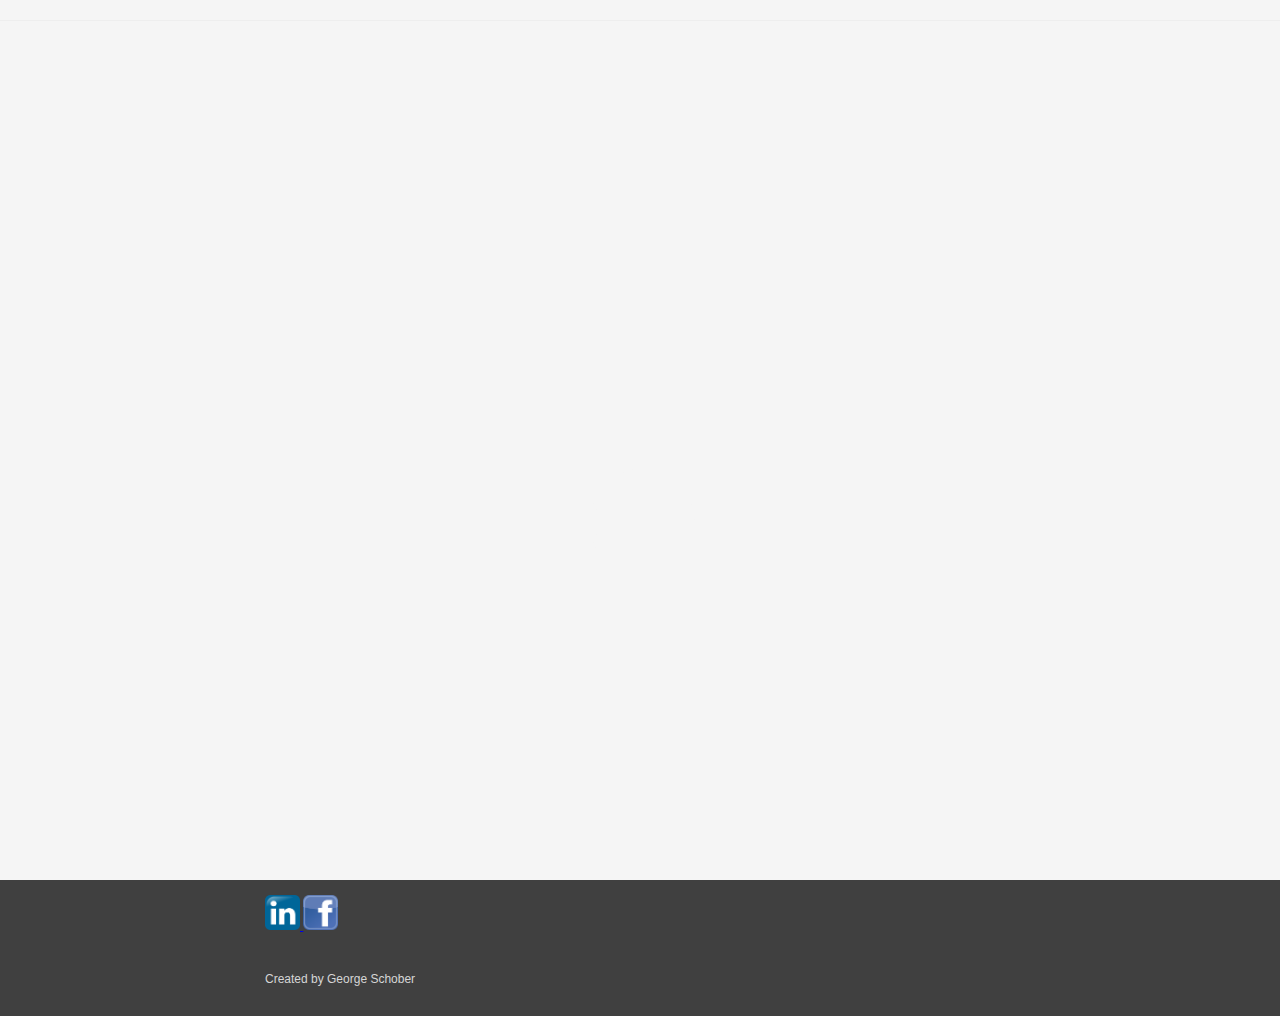
<file: index.html>
﻿<!doctype html>
<html>
<head>
    <meta charset="utf-8">
    <title>George Schober</title>

    <meta name="viewport" content="width=device-width, initial-scale=1">
    <link rel="icon" type="image/x-icon" href="GSicon2.ico">

    <!-- Required meta tags always come first -->
    <meta charset="utf-8">
    <meta name="viewport" content="width=device-width, initial-scale=1, shrink-to-fit=no">
    <meta http-equiv="x-ua-compatible" content="ie=edge">

    <link rel="stylesheet" href="./styles0x85204.css">

    <!-- jQuery first, then Tether, then Bootstrap JS. -->
    <link rel="stylesheet" href="https://maxcdn.bootstrapcdn.com/bootstrap/4.0.0-beta/css/bootstrap.min.css" integrity="sha384-/Y6pD6FV/Vv2HJnA6t+vslU6fwYXjCFtcEpHbNJ0lyAFsXTsjBbfaDjzALeQsN6M" crossorigin="anonymous">
    <script src="https://code.jquery.com/jquery-3.2.1.slim.min.js" integrity="sha384-KJ3o2DKtIkvYIK3UENzmM7KCkRr/rE9/Qpg6aAZGJwFDMVNA/GpGFF93hXpG5KkN" crossorigin="anonymous"></script>
    <script src="https://cdnjs.cloudflare.com/ajax/libs/popper.js/1.11.0/umd/popper.min.js" integrity="sha384-b/U6ypiBEHpOf/4+1nzFpr53nxSS+GLCkfwBdFNTxtclqqenISfwAzpKaMNFNmj4" crossorigin="anonymous"></script>
    <script src="https://maxcdn.bootstrapcdn.com/bootstrap/4.0.0-beta/js/bootstrap.min.js" integrity="sha384-h0AbiXch4ZDo7tp9hKZ4TsHbi047NrKGLO3SEJAg45jXxnGIfYzk4Si90RDIqNm1" crossorigin="anonymous"></script>

</head>
<body>
    <div id="loader" class="loader">

    </div>


    <div class="container-fluid" id="content">
        <div class="topnav">

            <a class="active" href="./index.html">Home</a>
            <a href="./games.html">Games</a>
            <a href="./classmate.html">Team Reviews</a>
            <a href="./machinelearning.html">Machine Learning</a>
            <a href="./projects.html">Other Projects</a>

        </div>
        <div class="container pushdown containerShadow ">
           
            <div class="row ">
                <div class="col-md-8 pushBox">
                    <h2>George Schober</h2>
                    <h4>Michigan State University Student</h4>
                    <h4>Internet Marketing Associate at Rise Interactive</h4>
                    <h4>Amatuer Game Designer</h4>


                    <hr>
                    <h3>Biography:</h3>
                    <p>
                        I am a Senior at Michigan State University set to graduate Spring of 2020. I will graduate with a major in Computer Science and a minor in Game Design and Development.
                        Upon graduation I hope to enter the field of Game Design.
                    </p>
                    <h4>Rise Interactive:</h4>
                    <p>
                        My goal when I started working at Rise Interactive was to gain as much knowledge about the internet marketing landscape as possible.
                        As I began to learn the ropes and learn about the inner workings of the company I found there were monotonous tasks involved in a lot of the processes.
                        I began creating solutions as well as expanding upon other's solutions in order to reduce the amount of time the talented employees had to waste on these tasks.
                        My solutions were able to help both the Programmatic and Social team and significantly reduced time watsed. Due to the success I'm happy to say that I was hired to work
                        remote while I continue my education at Michigan State. The following note a few big takeaways from my time with Rise Interactive:<br>
                        <ul style="list-style-type:disc">
                            <li>Gained experience in programmatic marketing at Rise Interactive. </li>
                            <li>
                                Practiced computer science and problem solving skills creating
                                efficiencies where available.
                            </li>
                            <li>Analyzed large groups of data to access current and future campaign strategies. </li>
                            <li>Wrote multiple programs designed to expedite the campaign building and management processes, making some areas up to 32x more efficient.</li>
                        </ul>
                    </p>
                </div>
                <div class="col-md-4 pushBox">
                    <p> <img class="img-fluid rounded d-block mx-auto imgShadow" src="./images/george.png" alt="George Schober" width="250"> </p>
                    <h5 class="text-center"><a href="mailto:schober6@msu.edu">schober6@msu.edu</a></h5>
                    <h5 class="text-center">(847) 508-2826</h5>
                    <h4 class="text-center">
                        <a href="https://www.linkedin.com/in/george-schober-a69532166/">
                            <img class="img-fluid" src="./images/linked.png" alt="LinkedIn" width="35">
                        </a>
                        <a href="https://www.facebook.com/george.schober.1">
                            <img class="img-fluid" src="./images/facebook.png" alt="LinkedIn" width="35">
                        </a>
                    </h4>

                </div>
            </div>
            
            
        </div>
                <hr>
                <div class="container ">
                    <div class="row">
                        <div class="col-md-12 pushBox">
                            <h2>Resume</h2>
                            <hr>
                            <div class="text-center">
                                <embed class="containerShadow " src="./Resume.pdf" width="790" height="1070">
                            </div>
                        </div>
                    </div>
                </div>

            </div>
    <hr />
            <footer>
                <div class="container ">
                    <a href="https://www.linkedin.com/in/george-schober-a69532166/" align="right">
                        <img class="img-fluid" src="./images/linked.png" alt="LinkedIn" width="35">
                    </a>
                    <a href="https://www.facebook.com/george.schober.1">
                        <img class="img-fluid" src="./images/facebook.png" alt="LinkedIn" width="35">
                    </a>


                    <p>
                        <br>
                        Created by George Schober
                    </p>

                </div>
            </footer>
            <script src="./main0x03i5i.js"></script>
            <script src="./nav0x8494.js"></script>

</body>
</html>
</file>
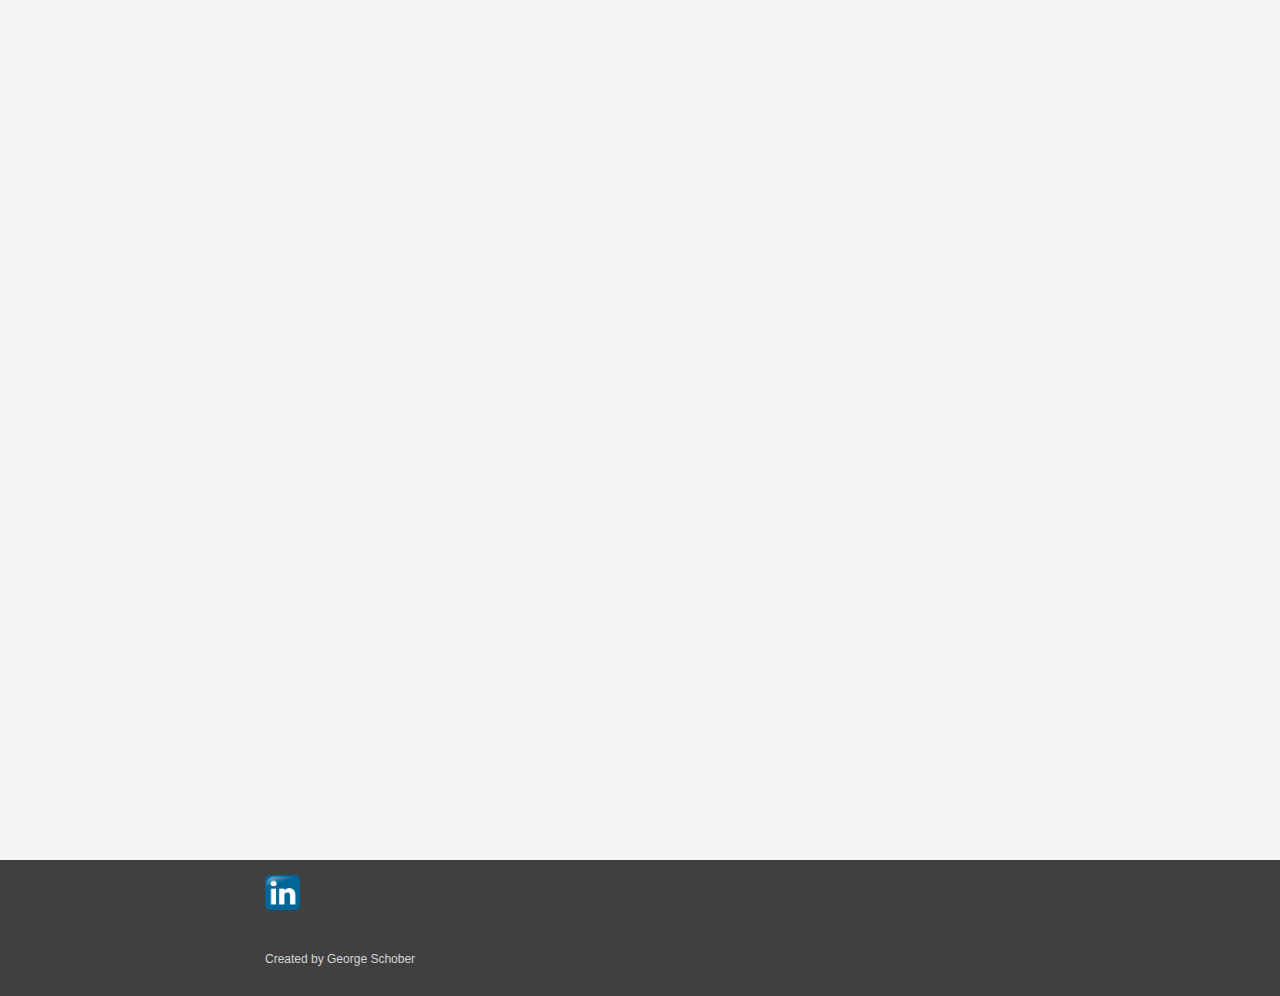
<file: about.html>
﻿<!doctype html>
<html>
<head>
  <meta charset="utf-8">
  <title>George Schober</title>

  <meta name="viewport" content="width=device-width, initial-scale=1">
  <link rel="icon" type="image/x-icon" href="favicon.ico">

  <!-- Required meta tags always come first -->
  <meta charset="utf-8">
  <meta name="viewport" content="width=device-width, initial-scale=1, shrink-to-fit=no">
  <meta http-equiv="x-ua-compatible" content="ie=edge">
  
  <link rel="stylesheet" href="./styles0x85204.css">
  
  <!-- jQuery first, then Tether, then Bootstrap JS. -->
  <link rel="stylesheet" href="https://maxcdn.bootstrapcdn.com/bootstrap/4.0.0-beta/css/bootstrap.min.css" integrity="sha384-/Y6pD6FV/Vv2HJnA6t+vslU6fwYXjCFtcEpHbNJ0lyAFsXTsjBbfaDjzALeQsN6M" crossorigin="anonymous">
  <script src="https://code.jquery.com/jquery-3.2.1.slim.min.js" integrity="sha384-KJ3o2DKtIkvYIK3UENzmM7KCkRr/rE9/Qpg6aAZGJwFDMVNA/GpGFF93hXpG5KkN" crossorigin="anonymous"></script>
  <script src="https://cdnjs.cloudflare.com/ajax/libs/popper.js/1.11.0/umd/popper.min.js" integrity="sha384-b/U6ypiBEHpOf/4+1nzFpr53nxSS+GLCkfwBdFNTxtclqqenISfwAzpKaMNFNmj4" crossorigin="anonymous"></script>
  <script src="https://maxcdn.bootstrapcdn.com/bootstrap/4.0.0-beta/js/bootstrap.min.js" integrity="sha384-h0AbiXch4ZDo7tp9hKZ4TsHbi047NrKGLO3SEJAg45jXxnGIfYzk4Si90RDIqNm1" crossorigin="anonymous"></script>
  
</head>

<body>

    <div id="loader" class="loader">

    </div>

    <div class="container-fluid" id="content">

        <div class="topnav">
            <a class="active" href="./index.html">Home</a>
            <a href="./games.html">Games</a>
            <a href="./about.html">Classmate Reviews</a>
            <a href="./schedule.html">Machine Learning</a>

        </div>
        <div class="row pt-1">
            <div class="col-12">
                <h1 class="text-center">Classmate Reviews</h1>
                <hr>
            </div>
        </div>

        <div class="row">
            <div class="col-12 col-md-8">
                <p>
                    Essentially took the lead for most tasks, including setting up meetings and making sure everyone was on top of things. Easier to get along with as time went on, and took on tasks that weren't initially his so we could progress efficiently. Pretty much worked with everyone so we could move forward with the game and all stay on the same page.
                </p>
                <p>
                    Great programmer- was able to write quickly and did most of the work and implementation for the more technical issues of our project.
                </p>
                <p>
                    He was basically our leader and also our lead programmer, took on a lot of responsibility but did an awesome job keeping up with everything and being able to help everyone when they needed it or had questions.
                </p>
                He did the majority of the programming for the game and it works fantastically. He is very good at what he does.
            </div>
            <div class="col-12 col-md-4 my-1">
                <img class="img-fluid rounded imgShadow" src="./images/benevolentTitle.png" alt="benevolent">
            </div>
        </div>

        <div class="row my-1">
            <div class="col-12">
                <img class="img-fluid rounded d-block mx-auto imgShadow" src="./images/beforeiwake.png" alt="Before I Wake">
            </div>
        </div>
    </div>
    <footer>
        <div class="container ">
            <a href="https://www.linkedin.com/in/george-schober-a69532166/" align="right">
                <img class="img-fluid" src="./images/linked.png" alt="LinkedIn" width="35">
            </a>

            <p>
                <br>
                Created by George Schober
            </p>

        </div>
    </footer>
    <script src="./main0x03i5i.js"></script>
    <script src="./nav0x8494.js"></script>
    
</body>
</html>
</file>
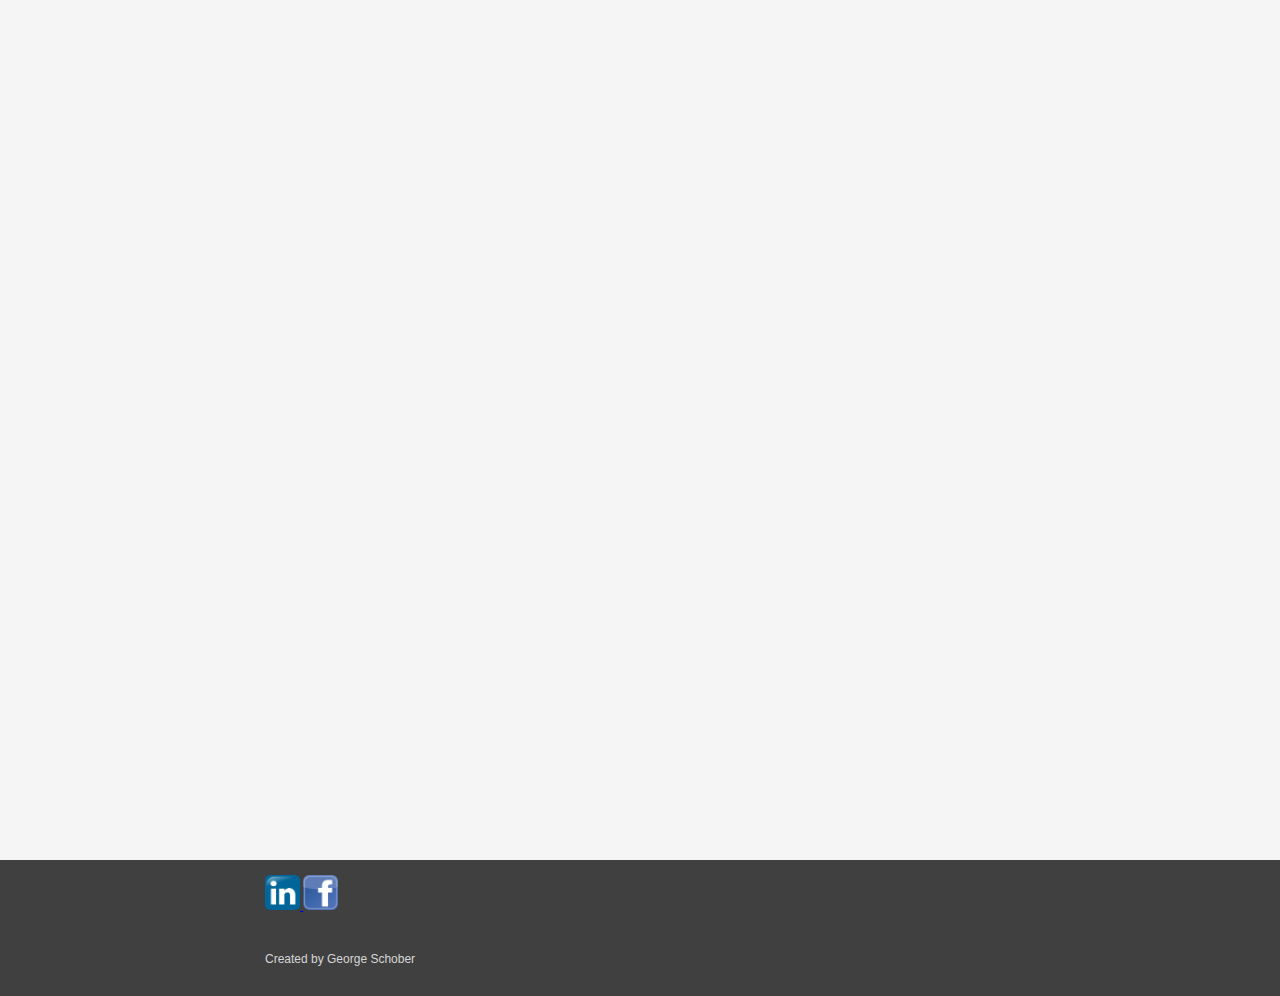
<file: classmate.html>
﻿<!doctype html>
<html>
<head>
  <meta charset="utf-8">
  <title>Team Reviews - George Schober</title>

  <meta name="viewport" content="width=device-width, initial-scale=1">
  <link rel="icon" type="image/x-icon" href="GSicon2.ico">

  <!-- Required meta tags always come first -->
  <meta charset="utf-8">
  <meta name="viewport" content="width=device-width, initial-scale=1, shrink-to-fit=no">
  <meta http-equiv="x-ua-compatible" content="ie=edge">
  
  <link rel="stylesheet" href="./styles0x85204.css">
  
  <!-- jQuery first, then Tether, then Bootstrap JS. -->
  <link rel="stylesheet" href="https://maxcdn.bootstrapcdn.com/bootstrap/4.0.0-beta/css/bootstrap.min.css" integrity="sha384-/Y6pD6FV/Vv2HJnA6t+vslU6fwYXjCFtcEpHbNJ0lyAFsXTsjBbfaDjzALeQsN6M" crossorigin="anonymous">
  <script src="https://code.jquery.com/jquery-3.2.1.slim.min.js" integrity="sha384-KJ3o2DKtIkvYIK3UENzmM7KCkRr/rE9/Qpg6aAZGJwFDMVNA/GpGFF93hXpG5KkN" crossorigin="anonymous"></script>
  <script src="https://cdnjs.cloudflare.com/ajax/libs/popper.js/1.11.0/umd/popper.min.js" integrity="sha384-b/U6ypiBEHpOf/4+1nzFpr53nxSS+GLCkfwBdFNTxtclqqenISfwAzpKaMNFNmj4" crossorigin="anonymous"></script>
  <script src="https://maxcdn.bootstrapcdn.com/bootstrap/4.0.0-beta/js/bootstrap.min.js" integrity="sha384-h0AbiXch4ZDo7tp9hKZ4TsHbi047NrKGLO3SEJAg45jXxnGIfYzk4Si90RDIqNm1" crossorigin="anonymous"></script>
  
</head>

<body>

    <div id="loader" class="loader">

    </div>

    <div class="container-fluid" id="content">

        <div class="topnav">
            <a href="./index.html">Home</a>
            <a href="./games.html">Games</a>
            <a class="active" href="./classmate.html">Team Reviews</a>
            <a href="./machinelearning.html">Machine Learning</a>
            <a href="./projects.html">Other Projects</a>

        </div>
        <div class="container  containerShadow ">

            <div class="row pt-1">
                <div class="col-12 pushBox">
                    <h1 class="text-center">Teammate Reviews</h1>
                    <hr>
                </div>
            </div>

            <div class="row">
                <div class="col-12 col-md-8">
                    <h4>Below are teammate reviews received after the completion of benevolent. </h4>
                    <hr>


                    <ul>
                        <li>
                            Essentially took the lead for most tasks, including setting up meetings and making sure everyone was on top of things. Easier to get along with as time went on, and took on tasks that weren't initially his so we could progress efficiently. Pretty much worked with everyone so we could move forward with the game and all stay on the same page.
                        </li>
                        <li>
                            Great programmer- was able to write quickly and did most of the work and implementation for the more technical issues of our project.
                        </li>
                        <li>
                            He was basically our leader and also our lead programmer, took on a lot of responsibility but did an awesome job keeping up with everything and being able to help everyone when they needed it or had questions.
                        </li>
                        <li>
                            He did the majority of the programming for the game and it works fantastically. He is very good at what he does.
                        </li>

                    </ul>

                </div>
                <div class="col-12 col-md-4 my-1">
                    <img class="img-fluid rounded imgShadow" src="./images/benevolentTitle.png" alt="benevolent">
                </div>
            </div>

            <div class="row my-1">
                <div class="col-12">
                    <!--<img class="img-fluid rounded d-block mx-auto imgShadow" src="./images/beforeiwake.png" alt="Before I Wake">-->
                </div>
            </div>
        </div>
        </div>
        <footer>
            <div class="container ">
                <a href="https://www.linkedin.com/in/george-schober-a69532166/" align="right">
                    <img class="img-fluid" src="./images/linked.png" alt="LinkedIn" width="35">
                </a>
                <a href="https://www.facebook.com/george.schober.1">
                    <img class="img-fluid" src="./images/facebook.png" alt="LinkedIn" width="35">
                </a>
                <p>
                    <br>
                    Created by George Schober
                </p>

            </div>
        </footer>
        <script src="./main0x03i5i.js"></script>
        <script src="./nav0x8494.js"></script>

</body>
</html>
</file>
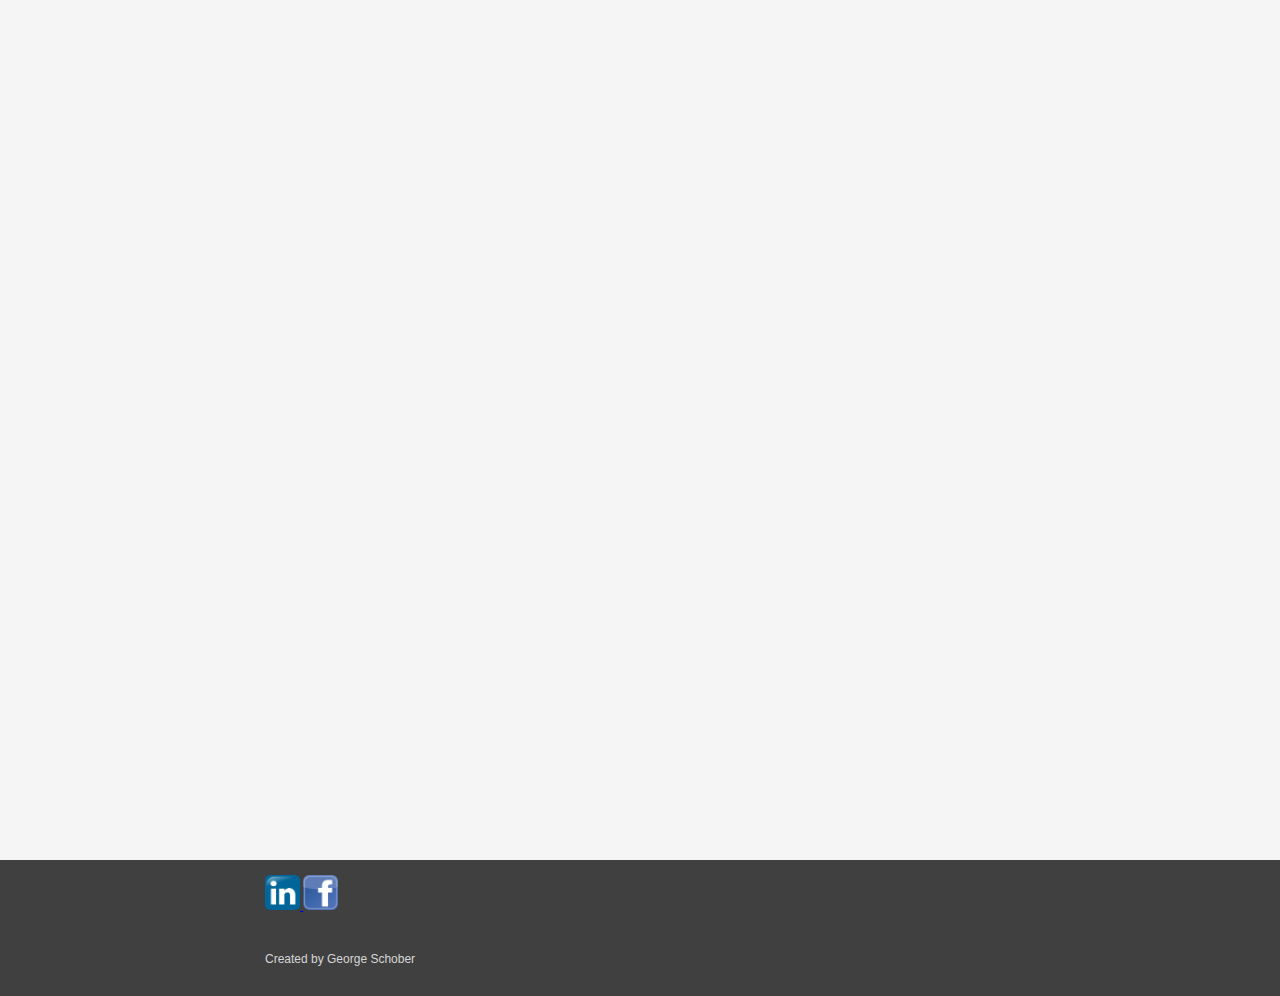
<file: games.html>
﻿<!doctype html>
<html>
<head>
  <meta charset="utf-8">
  <title>Games - George Schober</title>

  <meta name="viewport" content="width=device-width, initial-scale=1">
  <link rel="icon" type="image/x-icon" href="GSicon2.ico">

  <!-- Required meta tags always come first -->
  <meta charset="utf-8">
  <meta name="viewport" content="width=device-width, initial-scale=1, shrink-to-fit=no">
  <meta http-equiv="x-ua-compatible" content="ie=edge">
  
  <link rel="stylesheet" href="./styles0x85204.css">
  
  <!-- jQuery first, then Tether, then Bootstrap JS. -->
  <link rel="stylesheet" href="https://maxcdn.bootstrapcdn.com/bootstrap/4.0.0-beta/css/bootstrap.min.css" integrity="sha384-/Y6pD6FV/Vv2HJnA6t+vslU6fwYXjCFtcEpHbNJ0lyAFsXTsjBbfaDjzALeQsN6M" crossorigin="anonymous">
  <script src="https://code.jquery.com/jquery-3.2.1.slim.min.js" integrity="sha384-KJ3o2DKtIkvYIK3UENzmM7KCkRr/rE9/Qpg6aAZGJwFDMVNA/GpGFF93hXpG5KkN" crossorigin="anonymous"></script>
  <script src="https://cdnjs.cloudflare.com/ajax/libs/popper.js/1.11.0/umd/popper.min.js" integrity="sha384-b/U6ypiBEHpOf/4+1nzFpr53nxSS+GLCkfwBdFNTxtclqqenISfwAzpKaMNFNmj4" crossorigin="anonymous"></script>
  <script src="https://maxcdn.bootstrapcdn.com/bootstrap/4.0.0-beta/js/bootstrap.min.js" integrity="sha384-h0AbiXch4ZDo7tp9hKZ4TsHbi047NrKGLO3SEJAg45jXxnGIfYzk4Si90RDIqNm1" crossorigin="anonymous"></script>
  
</head>

<body onload="size()" onresize="size()">


    <div id="loader" class="loader">

    </div>


    <div class="container-fluid " id="content">
        <div class="topnav">

            <a href="./index.html">Home</a>
            <a class="active" href="./games.html">Games</a>
            <a href="./classmate.html">Team Reviews</a>
            <a href="./machinelearning.html">Machine Learning</a>
            <a href="./projects.html">Other Projects</a>
        </div>
        <div class="container  containerShadow">
           

            <div class="row">
                <div class="col-12 pushBox">
                    <div class="text-center">
                        <h2 class="text-center">Games</h2>
                        <hr>
                    </div>
                </div>
            </div>

            <div class="row">
                <div class="col-12 col-md-8">
                    <h4 class="text-center">
                        <a href="https://gamejolt.com/games/benevolent/383217"> benevolent.</a>
                    </h4>

                    <div>
                        “Consider the past, and you may know the future.” Four Benevolent Creatures of the Si Xiang rule the cardinal directions and each has a 
                        story to tell. But as time moves on, we forget our past and where we came from, and the narratives that once guided villages fade out of 
                        existence. You, the player, look to obtain the knowledge of the Dragon, Tiger, Phoenix, and Tortoise to guide your people. You must traverse
                        the Dungeons of the Benevolent in search of the missing history, and fill up your journal to recall the values and virtues of old. benevolent 
                        is a puzzle solving exploration game I created with fellow students from MSU's game design program. The game is set in Chinese mythology and will 
                        test your problem solving skills.
                    </div>
                </div>
                <div class="col-12 col-md-4">
                    <br>
                    <img class="img-fluid rounded d-block mx-auto imgShadow" src="./images/benevolent1.png" alt="benevolent1" width="450">
                </div>
            </div>

            <hr>

            <div class="row">
                <div class="col-12 col-md-4">
                    <br>
                    <img class="img-fluid rounded d-block mx-auto imgShadowLeft" src="./images/BIW.png" alt="BIW" width="450">
                </div>
                <div class="col-12 col-md-8">
                    <h4 class="text-center">
                        <a href="https://gamejolt.com/games/beforeiwake/377511"> Before I Wake</a>
                    </h4>
                    <div>
                        Before I Wake is a thrilling stealth rogue-lite. In this game you play as a lost soul, trapped in your body and stuck in a realm between 
                        life and death: you must use stealth to avoid the demons who wish to stop you from getting back. Explore this unknown place, and collect and master
                        the 7 deadly sins in order to cleanse your spirit and return to your former self. A procedural system will make every play through unique by changing 
                        the order of the levels. We hope you enjoy this early version of Before I Wake! -Team Gimjg
                    </div>
                </div>

            </div>
            <hr>
        </div>
    </div>
    <footer>
        <div class="container ">
            <a href="https://www.linkedin.com/in/george-schober-a69532166/" align="right">
                <img class="img-fluid" src="./images/linked.png" alt="LinkedIn" width="35">
            </a>
            <a href="https://www.facebook.com/george.schober.1">
                <img class="img-fluid" src="./images/facebook.png" alt="LinkedIn" width="35">
            </a>
            <p>
                <br>
                Created by George Schober
            </p>

        </div>
    </footer>
    <script src="./main0x03i5i.js"></script>
    <script src="./nav0x8494.js"></script>

</body>
</html>
</file>
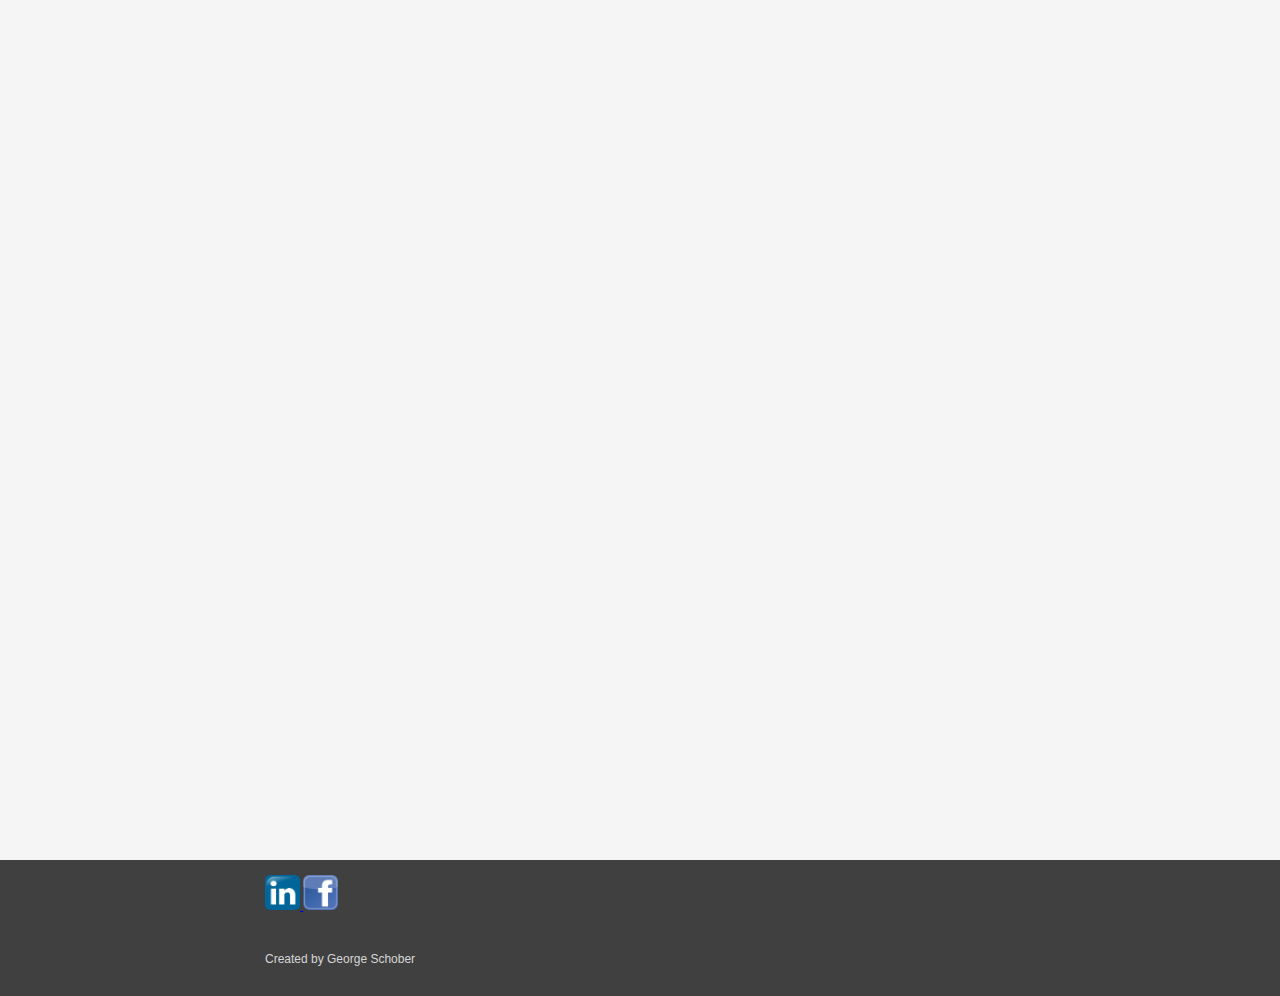
<file: machinelearning.html>
﻿<!doctype html>
<html>
<head>
  <meta charset="utf-8">
  <title>Machine Learning - George Schober</title>

  <meta name="viewport" content="width=device-width, initial-scale=1">
  <link rel="icon" type="image/x-icon" href="GSicon2.ico">

  <!-- Required meta tags always come first -->
  <meta charset="utf-8">
  <meta name="viewport" content="width=device-width, initial-scale=1, shrink-to-fit=no">
  <meta http-equiv="x-ua-compatible" content="ie=edge">
  
  <link rel="stylesheet" href="./styles0x85204.css">
  
  <!-- jQuery first, then Tether, then Bootstrap JS. -->
  <link rel="stylesheet" href="https://maxcdn.bootstrapcdn.com/bootstrap/4.0.0-beta/css/bootstrap.min.css" integrity="sha384-/Y6pD6FV/Vv2HJnA6t+vslU6fwYXjCFtcEpHbNJ0lyAFsXTsjBbfaDjzALeQsN6M" crossorigin="anonymous">
  <script src="https://code.jquery.com/jquery-3.2.1.slim.min.js" integrity="sha384-KJ3o2DKtIkvYIK3UENzmM7KCkRr/rE9/Qpg6aAZGJwFDMVNA/GpGFF93hXpG5KkN" crossorigin="anonymous"></script>
  <script src="https://cdnjs.cloudflare.com/ajax/libs/popper.js/1.11.0/umd/popper.min.js" integrity="sha384-b/U6ypiBEHpOf/4+1nzFpr53nxSS+GLCkfwBdFNTxtclqqenISfwAzpKaMNFNmj4" crossorigin="anonymous"></script>
  <script src="https://maxcdn.bootstrapcdn.com/bootstrap/4.0.0-beta/js/bootstrap.min.js" integrity="sha384-h0AbiXch4ZDo7tp9hKZ4TsHbi047NrKGLO3SEJAg45jXxnGIfYzk4Si90RDIqNm1" crossorigin="anonymous"></script>
  
</head>

<body>

    <div id="loader" class="loader">

    </div>

    <div class="container-fluid" id="content">

        <div class="topnav">
            <a href="./index.html">Home</a>
            <a href="./games.html">Games</a>
            <a href="./classmate.html">Team Reviews</a>
            <a class="active" href="./machinelearning.html">Machine Learning</a>
            <a href="./projects.html">Other Projects</a>

        </div>
        <div class="container  containerShadow ">

            <div class="row">
                <div class="col-12 pushBox">
                    <h1 class="text-center">Machine Learning</h1>
                    <hr>
                    <h3 class="text-center">
                       Pokemon Trader
                    </h3>
                </div>
            </div>
            <div class="row">
                <div class="col-md-6 pushBox">
                    <font size="4">
                        This program uses local search to find the least number of trades and a greedy version to find the most number of trades between any number of Pokemon Decks.
                    </font>
                    <div class="pushdown">
                        <a href="https://github.com/Gschober/MachineLearning/blob/master/Pokemon.pys"> <h3 class="text-center"> View on Github</h3> </a>
                    </div>
                </div>
                <div class="col-md-6 pushBox">
                    <div class='issuu-embed-container containerShadow'>
                        <iframe src="./python/Pokemon.py" frameborder='0' ></iframe>
                    </div>
                </div>
            </div>
            <hr>
            <div class="row">
                <div class="col-12">

                    <h3 class="text-center">
                        K-nearest Neighbors
                    </h3>
                </div>
            </div>
            <div class="row">
                <div class="col-md-6 pushBox">
                    <font size="4">
                        This program uses the K-nearest Neighbors algorithm to identify which color a customer would like based on the data set.
                    </font>
                    <div class="pushdown">
                        <a href="https://github.com/Gschober/MachineLearning/blob/master/KNN.py"> <h3 class="text-center"> View on Github</h3> </a>
                    </div>
                </div>
                <div class="col-md-6 pushBox">
                    <div class='issuu-embed-container containerShadow'>
                        <iframe src="./python/KNN.py" frameborder='0' ></iframe>
                    </div>
                </div>
            </div>
            <hr>
        </div>
        <hr >
    </div>
        <footer>
            <div class="container ">
                <a href="https://www.linkedin.com/in/george-schober-a69532166/" align="right">
                    <img class="img-fluid" src="./images/linked.png" alt="LinkedIn" width="35">
                </a>
                <a href="https://www.facebook.com/george.schober.1">
                    <img class="img-fluid" src="./images/facebook.png" alt="LinkedIn" width="35">
                </a>
                <p>
                    <br>
                    Created by George Schober
                </p>

            </div>
        </footer>
        <script src="./main0x03i5i.js"></script>
        <script src="./nav0x8494.js"></script>

</body>
</html>
</file>
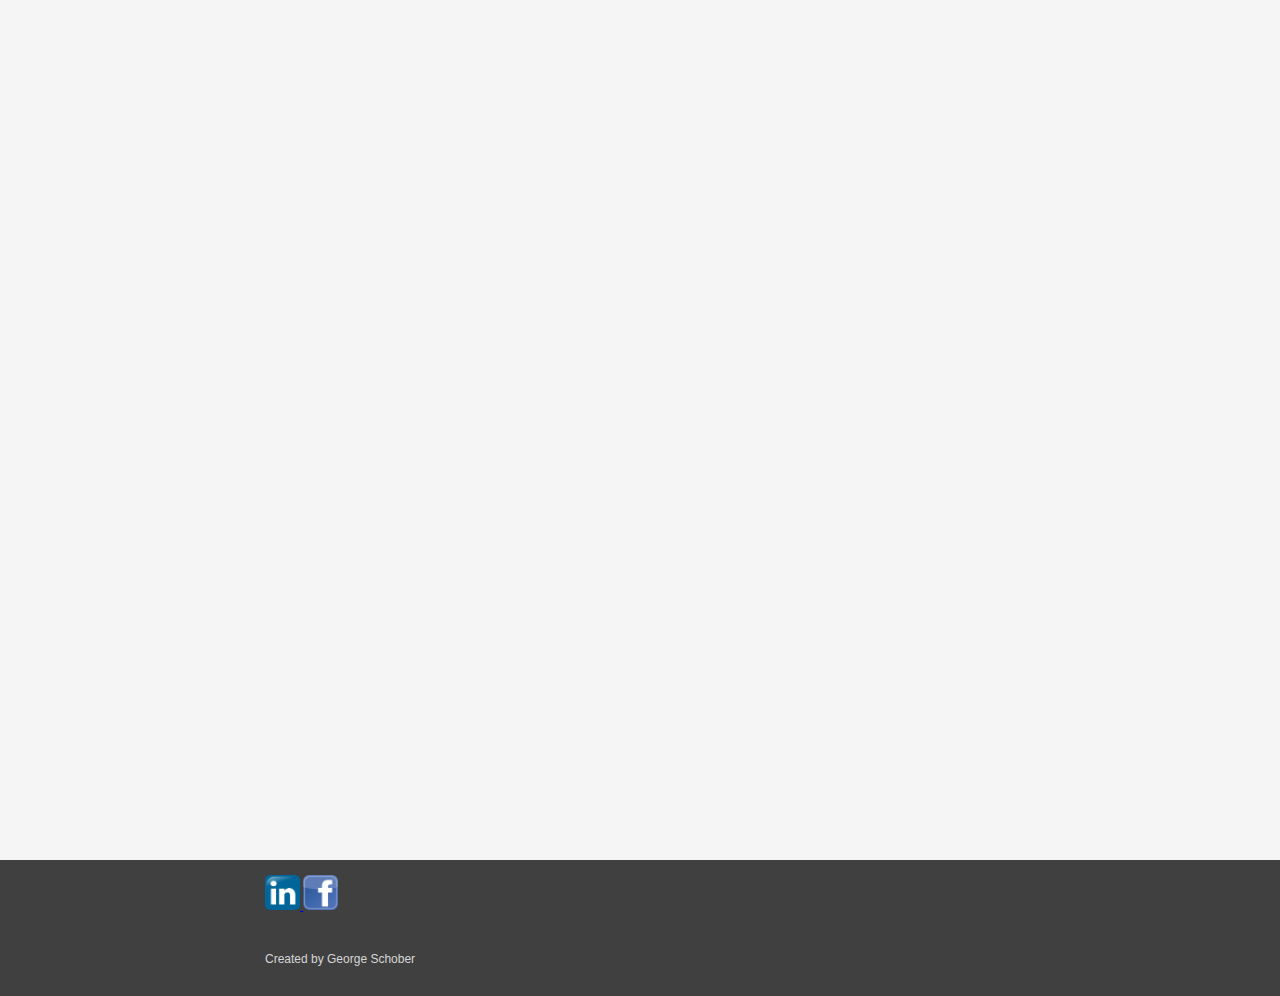
<file: projects.html>
﻿<!doctype html>
<html>
<head>
  <meta charset="utf-8">
  <title>Other Projects - George Schober</title>

  <meta name="viewport" content="width=device-width, initial-scale=1">
  <link rel="icon" type="image/x-icon" href="GSicon2.ico">

  <!-- Required meta tags always come first -->
  <meta charset="utf-8">
  <meta name="viewport" content="width=device-width, initial-scale=1, shrink-to-fit=no">
  <meta http-equiv="x-ua-compatible" content="ie=edge">
  
  <link rel="stylesheet" href="./styles0x85204.css">
  
  <!-- jQuery first, then Tether, then Bootstrap JS. -->
  <link rel="stylesheet" href="https://maxcdn.bootstrapcdn.com/bootstrap/4.0.0-beta/css/bootstrap.min.css" integrity="sha384-/Y6pD6FV/Vv2HJnA6t+vslU6fwYXjCFtcEpHbNJ0lyAFsXTsjBbfaDjzALeQsN6M" crossorigin="anonymous">
  <script src="https://code.jquery.com/jquery-3.2.1.slim.min.js" integrity="sha384-KJ3o2DKtIkvYIK3UENzmM7KCkRr/rE9/Qpg6aAZGJwFDMVNA/GpGFF93hXpG5KkN" crossorigin="anonymous"></script>
  <script src="https://cdnjs.cloudflare.com/ajax/libs/popper.js/1.11.0/umd/popper.min.js" integrity="sha384-b/U6ypiBEHpOf/4+1nzFpr53nxSS+GLCkfwBdFNTxtclqqenISfwAzpKaMNFNmj4" crossorigin="anonymous"></script>
  <script src="https://maxcdn.bootstrapcdn.com/bootstrap/4.0.0-beta/js/bootstrap.min.js" integrity="sha384-h0AbiXch4ZDo7tp9hKZ4TsHbi047NrKGLO3SEJAg45jXxnGIfYzk4Si90RDIqNm1" crossorigin="anonymous"></script>
  
</head>

<body>

    <div id="loader" class="loader">

    </div>

    <div class="container-fluid" id="content">

        <div class="topnav">
            <a href="./index.html">Home</a>
            <a href="./games.html">Games</a>
            <a href="./classmate.html">Team Reviews</a>
            <a href="./machinelearning.html">Machine Learning</a>
            <a class="active" href="./projects.html">Other Projects</a>

        </div>
        <div class="container containerShadow ">

            <div class="row pt-1">
                <div class="col-12 pushBox">
                    <h1 class="text-center">Other Projects</h1>
                    <hr>
                    <h3 class="text-center">
                        Aquarium Part 1
                    </h3>
                    <div class="col-12 col-md-8">
                        <p>
                            This Aquarium project was a part of an Object-Oriented Software Design course taken in Fall of 2018.
                            It uses inheritance and parent child relationships to allow for the Carp to "eat" the other fish when being dragged over them.
                            You are able to add and remove fish from the aquarium using the top menu. Position the fish by clikcing and dragging.
                        </p>
                    </div>
                    <hr>
                    <h3 class="text-center">
                        Aquarium Part 2
                    </h3>
                    <div class="col-12 col-md-8">
                        <p>
                            The second part of the Aquarium project focuses on using an update function to allow the fish to move as well as using xml to
                            allow you to load and save aquariums. The "eat" function from part 1 has been removed, however you can still move the fish.
                        </p>
                    </div>

                    <hr>
                    <h3 class="text-center">
                        Musical Machines
                    </h3>
                    <div class="col-12 col-md-8">
                        <p>
                            
                        </p>
                    </div>

                </div>
            </div>
        </div>
    </div>
        <footer>
            <div class="container ">
                <a href="https://www.linkedin.com/in/george-schober-a69532166/" align="right">
                    <img class="img-fluid" src="./images/linked.png" alt="LinkedIn" width="35">
                </a>
                <a href="https://www.facebook.com/george.schober.1">
                    <img class="img-fluid" src="./images/facebook.png" alt="LinkedIn" width="35">
                </a>
                <p>
                    <br>
                    Created by George Schober
                </p>

            </div>
        </footer>
        <script src="./main0x03i5i.js"></script>
        <script src="./nav0x8494.js"></script>

</body>
</html>
</file>
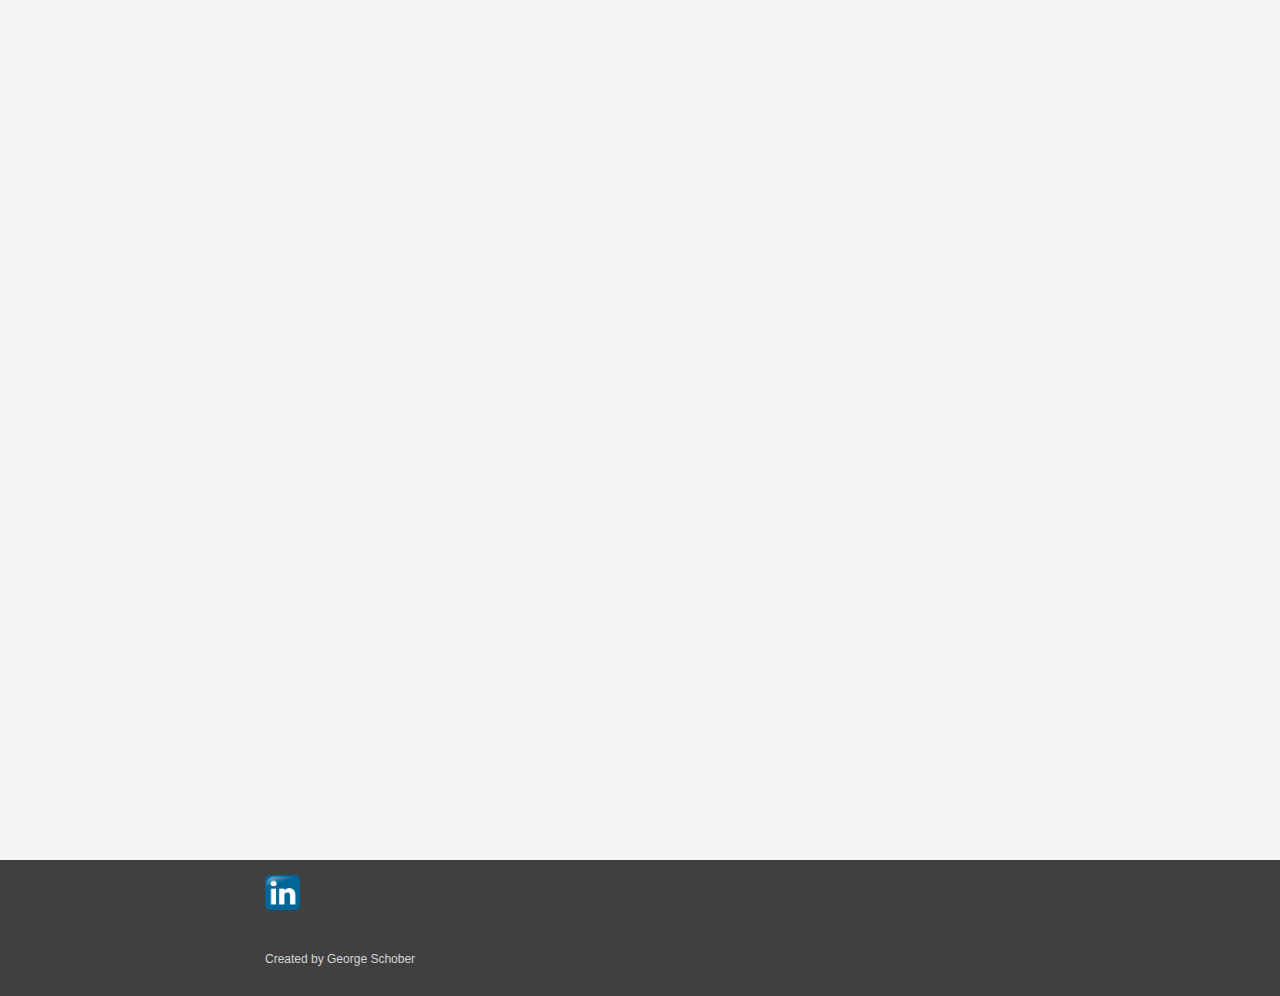
<file: schedule.html>
﻿<!doctype html>
<html>
<head>
  <meta charset="utf-8">
  <title>George Schober</title>

  <meta name="viewport" content="width=device-width, initial-scale=1">
  <link rel="icon" type="image/x-icon" href="favicon.ico">

  <!-- Required meta tags always come first -->
  <meta charset="utf-8">
  <meta name="viewport" content="width=device-width, initial-scale=1, shrink-to-fit=no">
  <meta http-equiv="x-ua-compatible" content="ie=edge">
  
  <link rel="stylesheet" href="./styles0x85204.css">
  
  <!-- jQuery first, then Tether, then Bootstrap JS. -->
  <link rel="stylesheet" href="https://maxcdn.bootstrapcdn.com/bootstrap/4.0.0-beta/css/bootstrap.min.css" integrity="sha384-/Y6pD6FV/Vv2HJnA6t+vslU6fwYXjCFtcEpHbNJ0lyAFsXTsjBbfaDjzALeQsN6M" crossorigin="anonymous">
  <script src="https://code.jquery.com/jquery-3.2.1.slim.min.js" integrity="sha384-KJ3o2DKtIkvYIK3UENzmM7KCkRr/rE9/Qpg6aAZGJwFDMVNA/GpGFF93hXpG5KkN" crossorigin="anonymous"></script>
  <script src="https://cdnjs.cloudflare.com/ajax/libs/popper.js/1.11.0/umd/popper.min.js" integrity="sha384-b/U6ypiBEHpOf/4+1nzFpr53nxSS+GLCkfwBdFNTxtclqqenISfwAzpKaMNFNmj4" crossorigin="anonymous"></script>
  <script src="https://maxcdn.bootstrapcdn.com/bootstrap/4.0.0-beta/js/bootstrap.min.js" integrity="sha384-h0AbiXch4ZDo7tp9hKZ4TsHbi047NrKGLO3SEJAg45jXxnGIfYzk4Si90RDIqNm1" crossorigin="anonymous"></script>
  
</head>

<body>

    <div id="loader" class="loader">

    </div>

    <div class="container-fluid" id="content" class="router">

        <div class="topnav">
            <a class="active" href="./index.html">Home</a>
            <a href="./games.html">Games</a>
            <a href="./about.html">Classmate Reviews</a>
            <a href="./schedule.html">Machine Learning</a>

        </div>
    </div>
    <footer>
        <div class="container ">
            <a href="https://www.linkedin.com/in/george-schober-a69532166/" align="right">
                <img class="img-fluid" src="./images/linked.png" alt="LinkedIn" width="35">
            </a>

            <p>
                <br>
                Created by George Schober
            </p>

        </div>
    </footer>
    <script src="./main0x03i5i.js"></script>
    <script src="./nav0x8494.js"></script>

</body>
</html>
</file>
<file: styles0x85204.css>
html {
    height: 100%;
    overflow-y: scroll;
}

body {
    background-color: rgb(245, 245, 245) !important;
    position: relative;
    margin: 0;
    padding-bottom: 6rem;
    min-height: 100%;
    font-family: 'Open Sans', sans-serif;
    font-size: 12px;
    line-height: 1.428571429;
    color: #333;
}

.imgShadow {
    box-shadow: 3px 5px 20px 0px rgba(51, 102, 153,1);
}

.imgShadowLeft {
    box-shadow: -3px 5px 20px 0px rgba(51, 102, 153,1);
}

hr {
    margin-top: 20px;
    margin-bottom: 20px;
    border: 0;
    border-top: 1px solid #eee;
}

h1, h2, h3, h4, h5, h6 {
    font-family: 'Open Sans', sans serif;
    text-align: left;
   
}

h4, .h4 {
    font-size: 18px !important;
    font-weight:400 !important;
}
h3, .h3 {
    font-size: 22px !important;
    font-weight: 400 !important;
}
h5, .h5 {
    font-size: 14px !important;
    font-weight: 400 !important;
}

.container-fluid {
   
    display: none;
    padding: 0 200px 1vw 200px !important;
    background-color: rgb(245, 245, 245);
    -webkit-box-shadow: 0px 0px 1px 7px rgba(245,245,245,1);
    -moz-box-shadow: 0px 0px 10px 7px rgba(245,245,245,1);
    box-shadow: 0px 0px 10px 7px rgba(245,245,245,1);
}

.card {
    border: 1px solid rgb(51, 102, 204);
    -webkit-box-shadow: 5px 5px 10px 5px rgb(0, 51, 153);
    -moz-box-shadow: 5px 5px 10px 5px rgb(0, 51, 153);
    box-shadow: 5px 5px 10px 5px rgb(0, 51, 153);
}

#title {
    margin-top: 10px;
    max-height: 70px;
    height: 7vw;
    width: 100%;
}

.va {
    vertical-align: middle;
}

.mediaSpacing {
    margin: -5px 0 -5px 0px;
}




.topnav {
    overflow: hidden;
    background-color: rgb(51, 102, 153);
    -webkit-box-shadow: 0px 10px 22px 3px rgba(51, 102, 153,1);
    -moz-box-shadow: 0px 0px 22px 3px rgba(51, 102, 153,1);
    box-shadow: 0px 0px 22px 3px rgba(51, 102, 153,1);
}

.topnav a {
    float: left;
    color: #f2f2f2;
    text-align: center;
    padding: 14px 16px;
    text-decoration: none;
    font-size: 17px;
}


.topnav a:hover {
    background-color: rgb(0, 51, 102);
    text-shadow: 0 0 15px rgb(245, 245, 245);
    color: white;

}

.topnav a.active {
    background-color: #79a6d2;
    color: white;
}





.loader {
    position: absolute;
    left: 50%;
    top: 50%;
    margin-left: -50px;
    margin-top: -50px;
    z-index: 1;
    border: 5px solid rgb(245,245,245);
    border-radius: 50%;
    width: 100px;
    height: 100px;
    animation: pulse 1.5s linear infinite;
}

#spartLoad {
    position: absolute;
    left: 50%;
    top: 50%;
    margin-left: -27px;
    margin-top: -29px;
    width: 50px;
}

@-webkit-keyframes pulse {
  0% {
    -webkit-box-shadow: 0 0 0 0 rgb(245, 245, 245);
  }
  70% {
      -webkit-box-shadow: 0 0 0 10px rgba(24,69,59, 0);
  }
  100% {
      -webkit-box-shadow: 0 0 0 0 rgba(24,69,59, 0);
  }
}
@keyframes pulse {
  0% {
    -moz-box-shadow: 0 0 0 0 rgb(245, 245, 245);;
    box-shadow: 0 0 0 0 rgb(245, 245, 245);;
  }
  70% {
      -moz-box-shadow: 0 0 0 10px rgba(24,69,59, 0);
      box-shadow: 0 0 0 10px rgba(24,69,59, 0);
  }
  100% {
      -moz-box-shadow: 0 0 0 0 rgba(24,69,59, 0);
      box-shadow: 0 0 0 0 rgba(24,69,59, 0);
  }
}




.pushdown {
    margin-top: 50px;
}
.pushBox {
    margin-top: 10px;
}
.container{
    max-width:750px;
}
.container {
    padding-right: 15px;
    padding-left: 15px;
    margin-right: auto;
    margin-left: auto;
   
    
}
.containerShadow {
    box-shadow: 2px 2px 10px 1px rgba(89,89,89,.3);
}
.finalbox {
    background-color: #fff;
    padding: 30px 15px;
    height: auto;
    position: relative;
    z-index: 2;
}

.shadowbanner {
    box-shadow: 0px 6px 12px rgba(0, 0, 0, 0.25);
}

footer {
    background-color: #404040;
    color: #D6D6D6;
    padding-top: 15px;
    padding-bottom: 15px;
    font-weight: 300;
    font-size: 12px;
    right: 0;
    bottom: 0;
    left: 0;
    line-height: 1.7em;
    position: absolute;
}
ul li {
    padding: 5px 0px;
}
.issuu-embed-container {
    position: relative;
    padding-bottom: 60%; /* set the aspect ratio here as (height / width) * 100% */
    height: 0;
    overflow: hidden;
    max-width: 100%;
}
    .issuu-embed-container iframe {
        position: absolute;
        top: 0;
        left: 0;
        width: 100%;
        height: 100%;
    }
</file>
